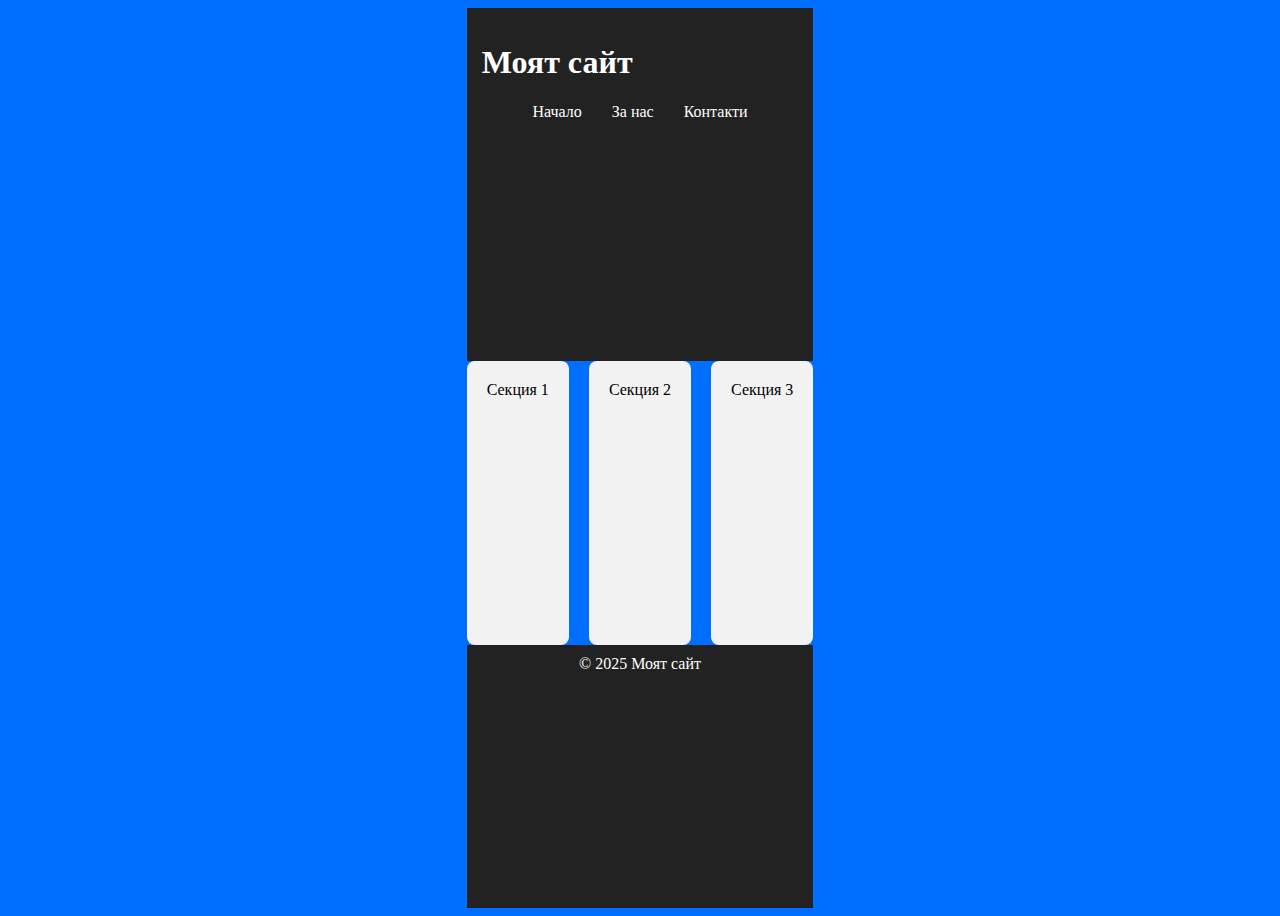
<file: Test.html>
<!DOCTYPE html>
<html lang="bg">
<head>
    <meta charset="UTF-8">
    <meta name="viewport" content="width=device-width, initial-scale=1.0">
    <title>Responsive сайт</title>
    <link rel="stylesheet" href="style.css">
</head>
<body>

<header>
    <h1>Моят сайт</h1>
    <nav>
        <a href="#">Начало</a>
        <a href="#">За нас</a>
        <a href="#">Контакти</a>
    </nav>
</header>

<main class="container">
    <section class="card">Секция 1</section>
    <section class="card">Секция 2</section>
    <section class="card">Секция 3</section>
</main>

<footer>
    © 2025 Моят сайт
</footer>

</body>
</html>
</file>
<file: style.css>
/* Основни стилове (mobile first) */
body {
     height: 100vh;
    background-color: rgb(0, 110, 255);
    display: grid;
    justify-content: center;
    transition: background-color 1s;
}
canvas {
    margin-top: -5em;
    margin-bottom: -3em;
    pointer-events: none;
}

.content {
    text-align: center;

    a {
        background: white;
        padding: 1em;
        text-decoration: none;
        font-family: 'Nunito';
        color: black;
        font-weight: bold;
        border-radius: .3em;
        width: 30%;
        display: inline-block;
        transition: background-color .3s;
    }
}
header {
    background: #222;
    color: white;
    padding: 15px;
}

nav {
    display: flex;
    flex-direction: column;
    gap: 10px;
}

nav a {
    color: white;
    text-decoration: none;
}

.card {
    background: #f2f2f2;
    padding: 20px;
    margin-bottom: 15px;
    border-radius: 8px;
}

footer {
    background: #222;
    color: white;
    text-align: center;
    padding: 10px;
}

/* 📱➡️💻 За по-големи екрани */
@media (min-width: 768px) {

    nav {
        flex-direction: row;
        justify-content: center;
        gap: 30px;
    }
    .container {
        display: flex;
        gap: 20px;
    }
    .card {
        flex: 1;
        margin-bottom: 0;
    }
}
</file>
